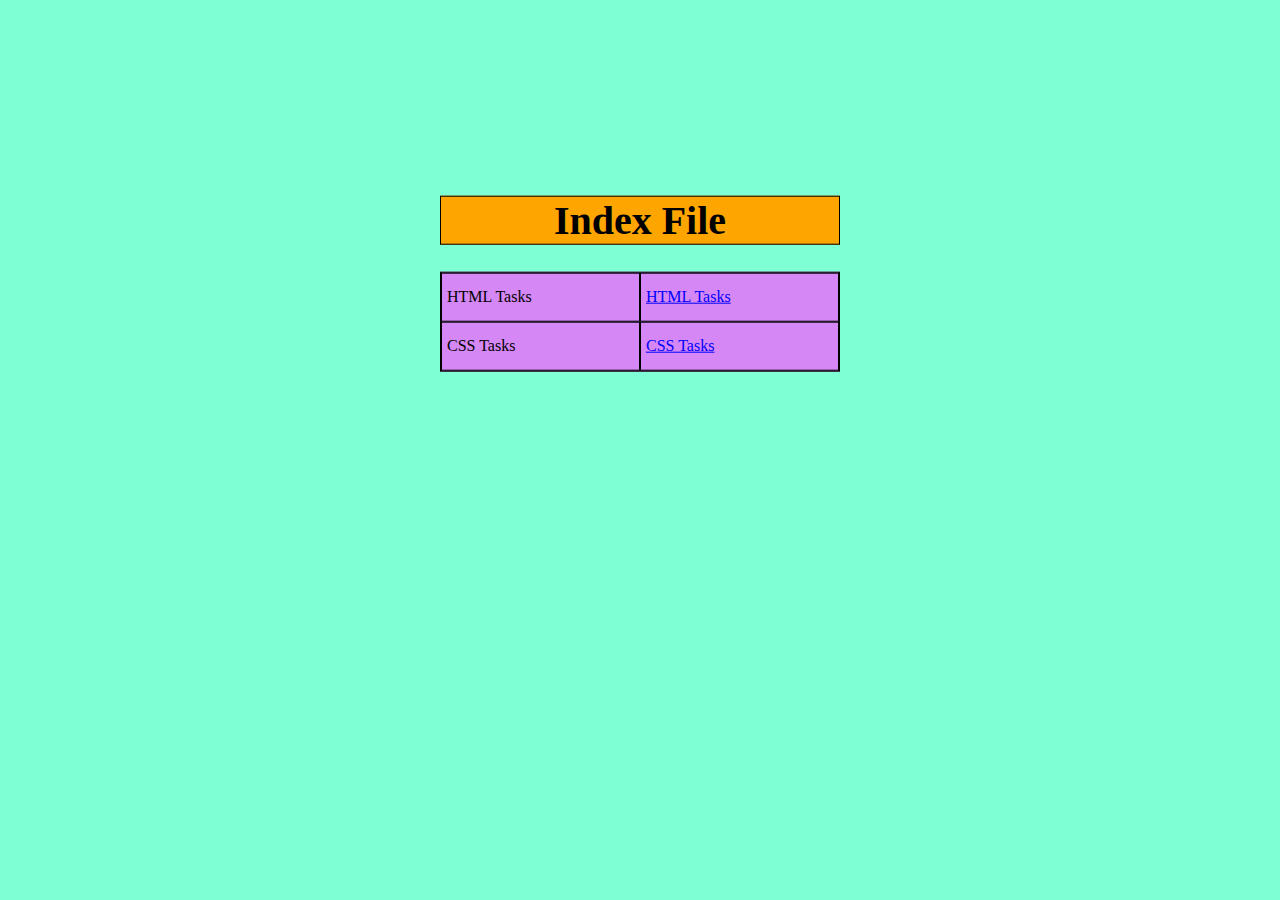
<file: VITFULLSTACK/Ethnus-Mern-main/index.html>
<!DOCTYPE html>
<html lang="en">
  <head>
    <meta charset="UTF-8" />
    <meta name="viewport" content="width=device-width, initial-scale=1.0" />
    <link type="text/css" rel="stylesheet" href="style.css" />
    <title>Index Page</title>
  </head>
  <body>
    <div class="box">
      <h1>Index File</h1>
      <table cellspacing="0">
        <tr>
          <td>HTML Tasks</td>
          <td>
            <a href="HTML Tasks" style="color: blue">HTML Tasks</a>
          </td>
        </tr>
        <tr>
          <td>CSS Tasks</td>
          <td>
            <a href="CSS Tasks" style="color: blue">CSS Tasks</a>
          </td>
        </tr>
      </table>
    </div>
  </body>
</html>
</file>
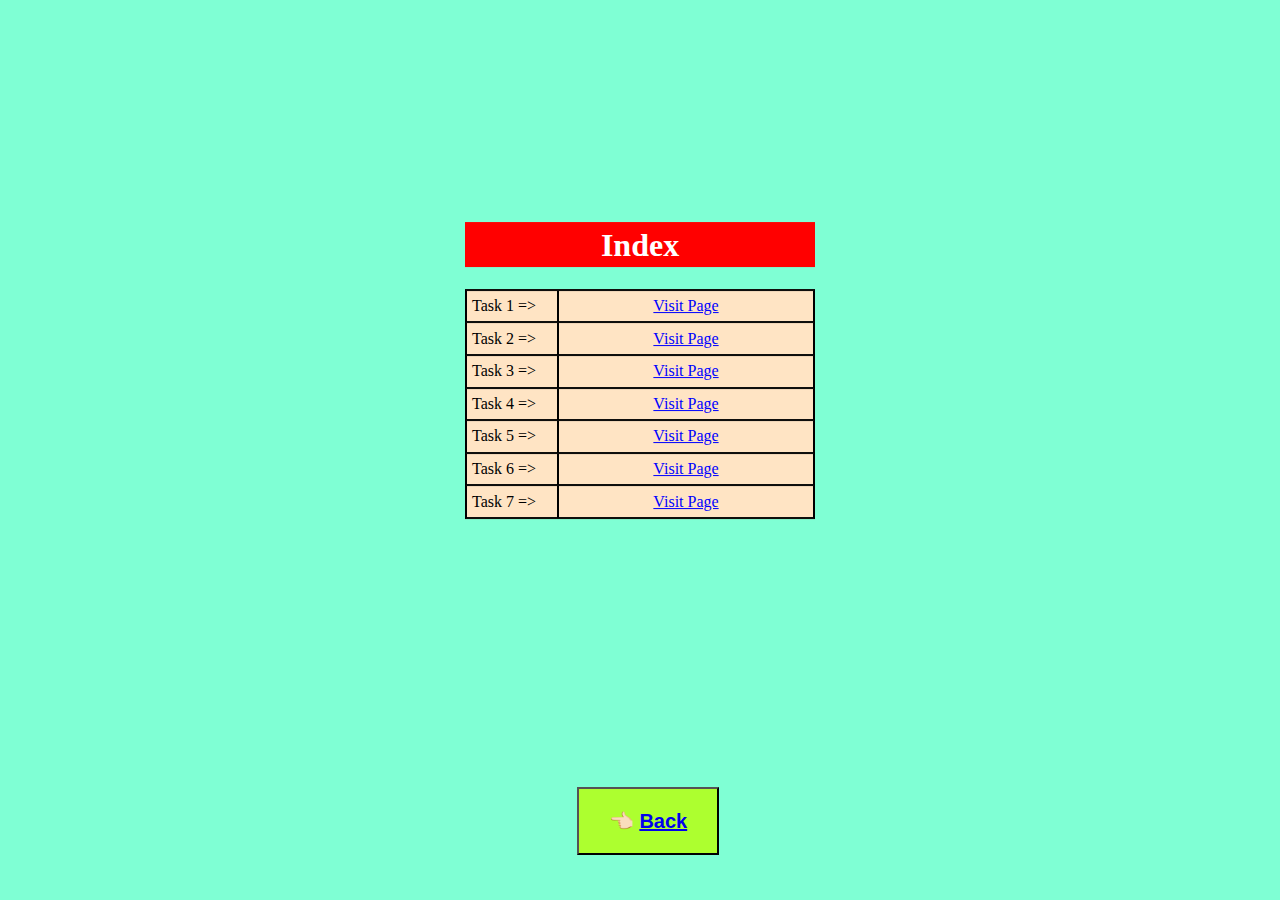
<file: VITFULLSTACK/Ethnus-Mern-main/CSS Tasks/index.html>
<!DOCTYPE html>
<html lang="en">
  <head>
    <meta charset="UTF-8" />
    <meta name="viewport" content="width=device-width, initial-scale=1.0" />
    <link rel="stylesheet" type="text/css" href="style.css" />
    <title>CSS Tasks</title>
  </head>
  <body>
    <div class="box">
      <h1>Index</h1>
      <table cellspacing="0">
        <tr>
          <td>Task 1 =></td>
          <td>
            <a href="Task 1/index.html" style="color: blue" target="_blank"
              >Visit Page</a
            >
          </td>
        </tr>
        <tr>
          <td>Task 2 =></td>
          <td>
            <a href="Task 2/index.html" style="color: blue" target="_blank"
              >Visit Page</a
            >
          </td>
        </tr>
        <tr>
          <td>Task 3 =></td>
          <td>
            <a href="Task 3/index.html" style="color: blue" target="_blank"
              >Visit Page</a
            >
          </td>
        </tr>
        <tr>
          <td>Task 4 =></td>
          <td>
            <a href="Task 4/index.html" style="color: blue" target="_blank"
              >Visit Page</a
            >
          </td>
        </tr>
        <tr>
          <td>Task 5 =></td>
          <td>
            <a href="Task 5/index.html" style="color: blue" target="_blank"
              >Visit Page</a
            >
          </td>
        </tr>
        <tr>
          <td>Task 6 =></td>
          <td>
            <a href="Task 6/index.html" style="color: blue" target="_blank"
              >Visit Page</a
            >
          </td>
        </tr>
        <tr>
          <td>Task 7 =></td>
          <td>
            <a href="Task 7/index.html" style="color: blue" target="_blank"
              >Visit Page</a
            >
          </td>
        </tr>
      </table>
    </div>
    <footer>
      <button>👈🏻 <a href="../index.html"> Back</a></button>
    </footer>
  </body>
</html>
</file>
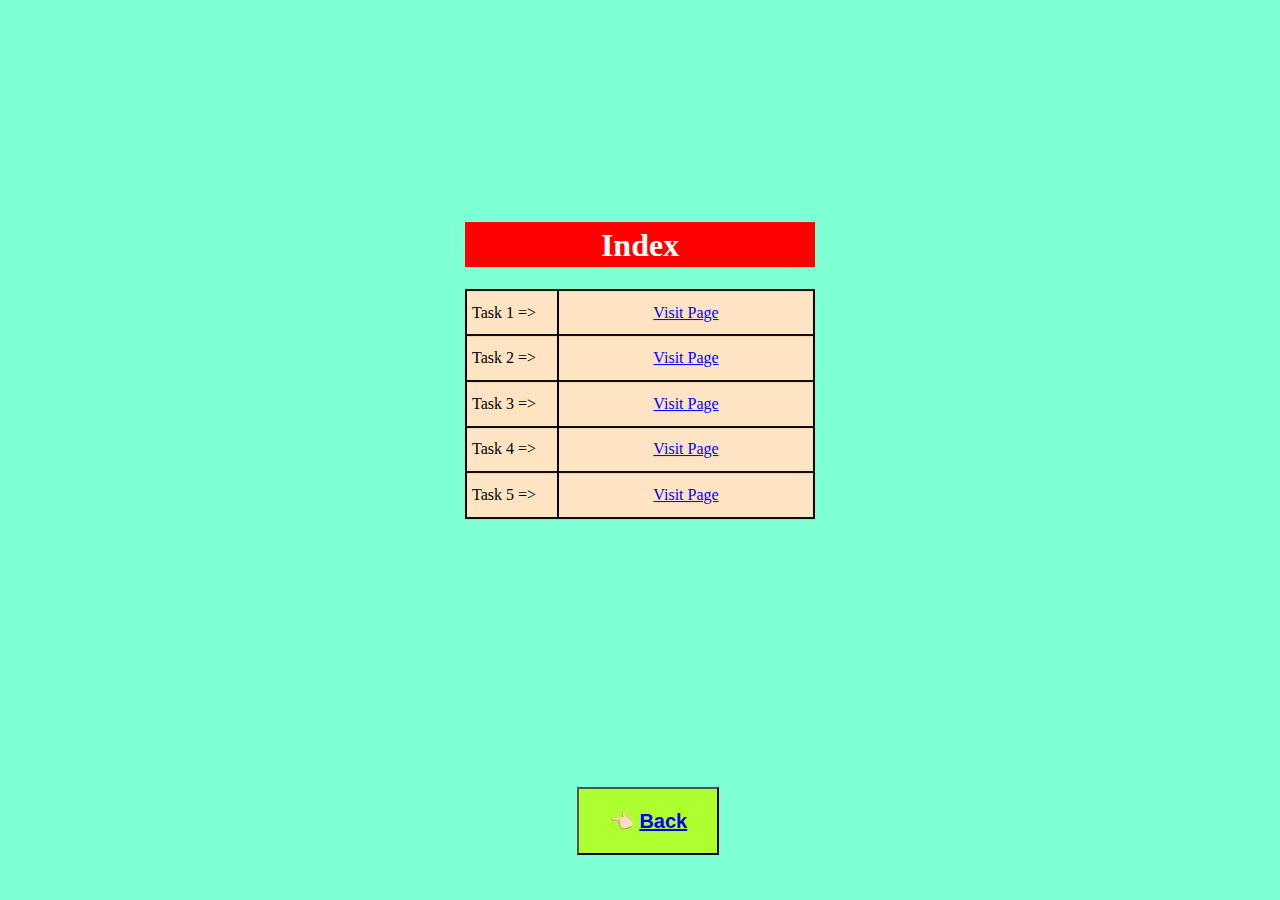
<file: VITFULLSTACK/Ethnus-Mern-main/HTML Tasks/index.html>
<!DOCTYPE html>
<html lang="en">
  <head>
    <meta charset="UTF-8" />
    <meta name="viewport" content="width=device-width, initial-scale=1.0" />
    <link rel="stylesheet" type="text/css" href="style.css" />
    <title>HTML Tasks</title>
  </head>
  <body>
    <div class="box">
      <h1>Index</h1>
      <table cellspacing="0">
        <tr>
          <td>Task 1 =></td>
          <td>
            <a href="Task 1/Task1.html" style="color: blue" target="_blank"
              >Visit Page</a
            >
          </td>
        </tr>
        <tr>
          <td>Task 2 =></td>
          <td>
            <a href="Task 2/Task2.html" style="color: blue" target="_blank"
              >Visit Page</a
            >
          </td>
        </tr>
        <tr>
          <td>Task 3 =></td>
          <td>
            <a href="Task 3/Task3.html" style="color: blue" target="_blank"
              >Visit Page</a
            >
          </td>
        </tr>
        <tr>
          <td>Task 4 =></td>
          <td>
            <a href="Task 4/Task4.html" style="color: blue" target="_blank"
              >Visit Page</a
            >
          </td>
        </tr>
        <tr>
          <td>Task 5 =></td>
          <td>
            <a href="Task 5/Task5.html" style="color: blue" target="_blank"
              >Visit Page</a
            >
          </td>
        </tr>
      </table>
    </div>
    <footer>
      <button>👈🏻 <a href="../index.html">Back</a></button>
    </footer>
  </body>
</html>
</file>
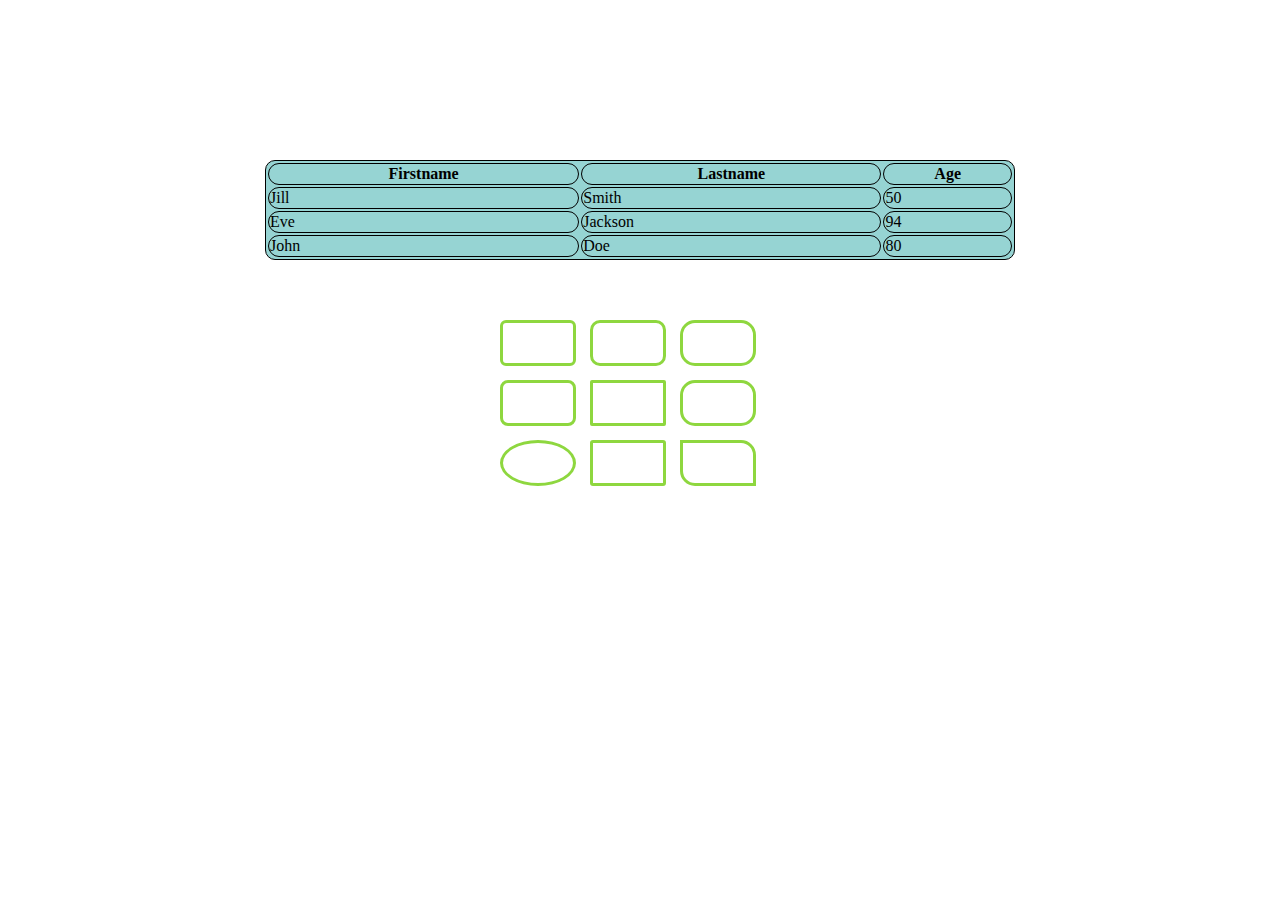
<file: VITFULLSTACK/Ethnus-Mern-main/CSS Tasks/Task 1/index.html>
<!DOCTYPE html>
<html lang="en">
  <head>
    <meta charset="UTF-8" />
    <meta name="viewport" content="width=device-width, initial-scale=1.0" />
    <link rel="stylesheet" href="style.css" />
    <title>Task 1</title>
  </head>
  <body>
    <table width="750px">
      <tr>
        <th>Firstname</th>
        <th>Lastname</th>
        <th>Age</th>
      </tr>
      <tr>
        <td>Jill</td>
        <td>Smith</td>
        <td>50</td>
      </tr>
      <tr>
        <td>Eve</td>
        <td>Jackson</td>
        <td>94</td>
      </tr>
      <tr>
        <td>John</td>
        <td>Doe</td>
        <td>80</td>
      </tr>
    </table>

    <div class="box">
      <div class="shape_1 shape"></div>
      <div class="shape_2 shape"></div>
      <div class="shape_3 shape"></div>
      <div class="shape_4 shape"></div>
      <div class="shape_5 shape"></div>
      <div class="shape_6 shape"></div>
      <div class="shape_7 shape"></div>
      <div class="shape_8 shape"></div>
      <div class="shape_9 shape"></div>
    </div>
  </body>
</html>
</file>
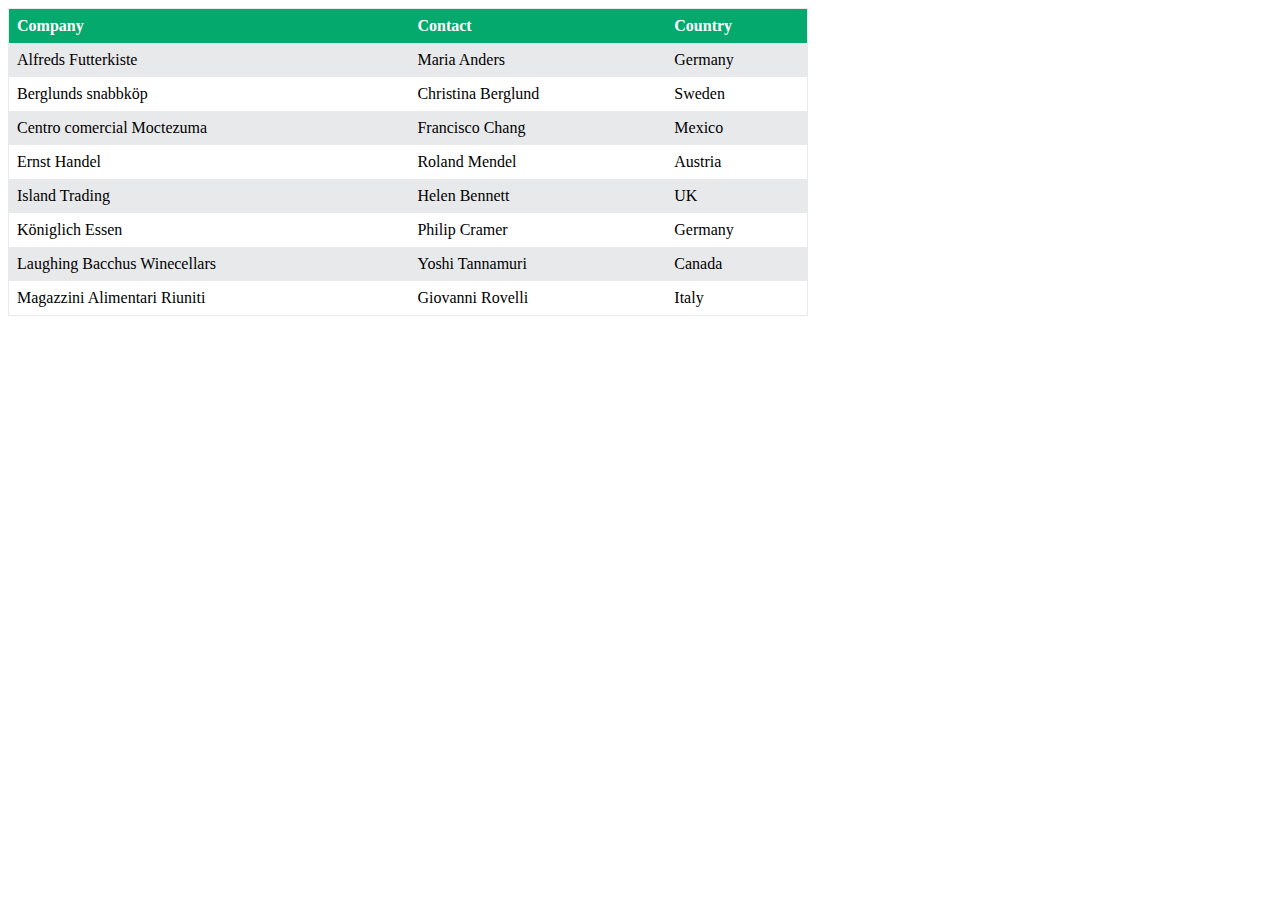
<file: VITFULLSTACK/Ethnus-Mern-main/CSS Tasks/Task 3/index.html>
<!DOCTYPE html>
<html lang="en">
  <head>
    <meta charset="UTF-8" />
    <meta name="viewport" content="width=device-width, initial-scale=1.0" />
    <link rel="stylesheet" href="style.css" />
    <title>Task 3</title>
  </head>
  <body>
    <table cellspacing="0">
      <tr class="row_1">
        <th>Company</th>
        <th>Contact</th>
        <th>Country</th>
      </tr>

      <tr>
        <td>Alfreds Futterkiste</td>
        <td>Maria Anders</td>
        <td>Germany</td>
      </tr>

      <tr>
        <td>Berglunds snabbköp</td>
        <td>Christina Berglund</td>
        <td>Sweden</td>
      </tr>

      <tr>
        <td>Centro comercial Moctezuma</td>
        <td>Francisco Chang</td>
        <td>Mexico</td>
      </tr>

      <tr>
        <td>Ernst Handel</td>
        <td>Roland Mendel</td>
        <td>Austria</td>
      </tr>

      <tr>
        <td>Island Trading</td>
        <td>Helen Bennett</td>
        <td>UK</td>
      </tr>

      <tr>
        <td>Königlich Essen</td>
        <td>Philip Cramer</td>
        <td>Germany</td>
      </tr>

      <tr>
        <td>Laughing Bacchus Winecellars</td>
        <td>Yoshi Tannamuri</td>
        <td>Canada</td>
      </tr>

      <tr>
        <td>Magazzini Alimentari Riuniti</td>
        <td>Giovanni Rovelli</td>
        <td>Italy</td>
      </tr>
    </table>
  </body>
</html>
</file>
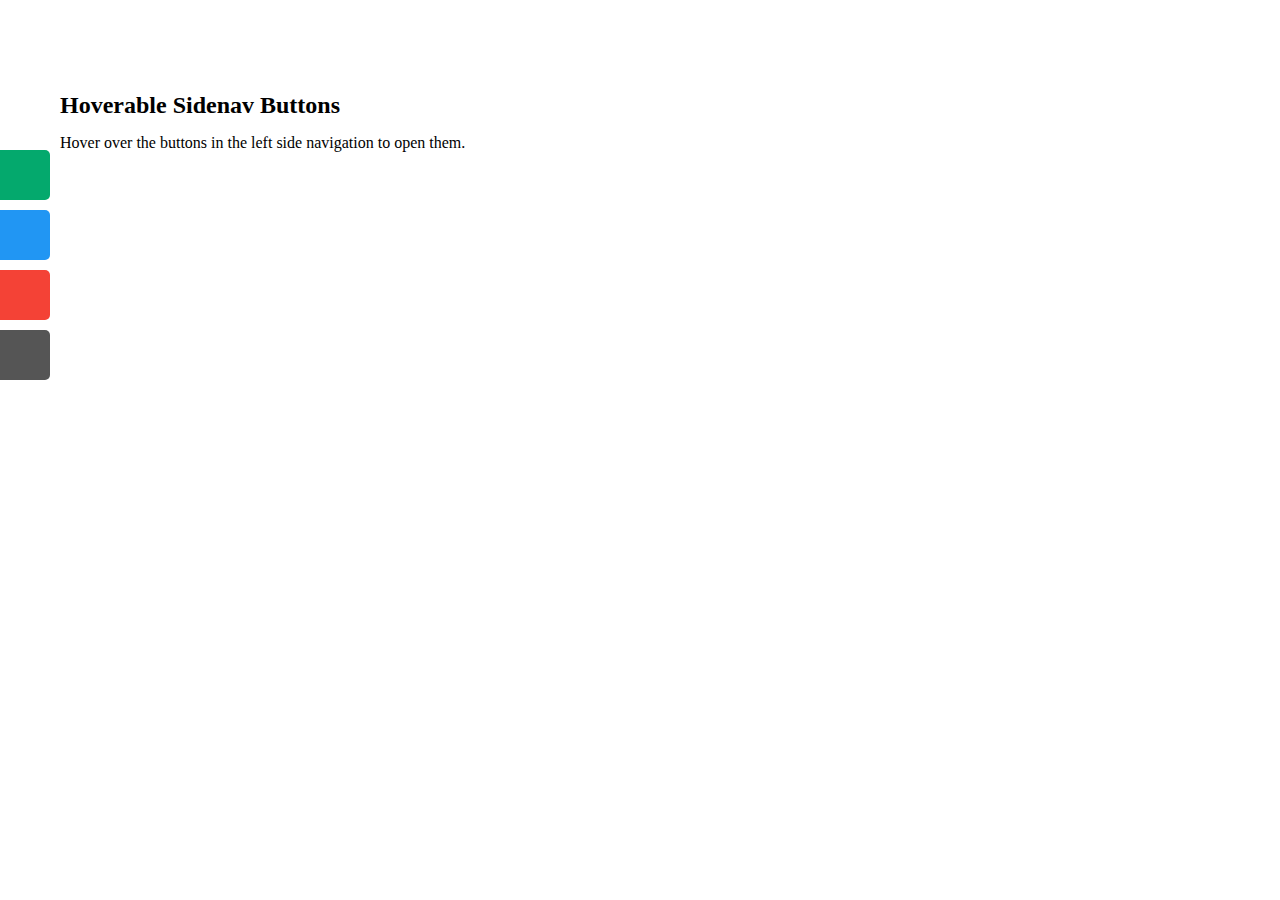
<file: VITFULLSTACK/Ethnus-Mern-main/CSS Tasks/Task 4/index.html>
<!DOCTYPE html>
<html lang="en">
  <head>
    <meta charset="UTF-8" />
    <meta name="viewport" content="width=device-width, initial-scale=1.0" />
    <link rel="stylesheet" href="style.css" />
    <title>Task 4</title>
  </head>
  <body>
    <div class="box">
      <a class="main-box first" href="#"></a>

      <a class="main-box second" href="https://www.java.com/en/"></a>

      <a
        class="main-box third"
        href="https://developer.mozilla.org/en-US/docs/Web/HTML"
      ></a>

      <a class="main-box fourth" href="https://en.wikipedia.org/wiki/CSS"></a>
    </div>

    <div class="para-box">
      <h2>Hoverable Sidenav Buttons</h2>
      <p>Hover over the buttons in the left side navigation to open them.</p>
    </div>
  </body>
</html>
</file>
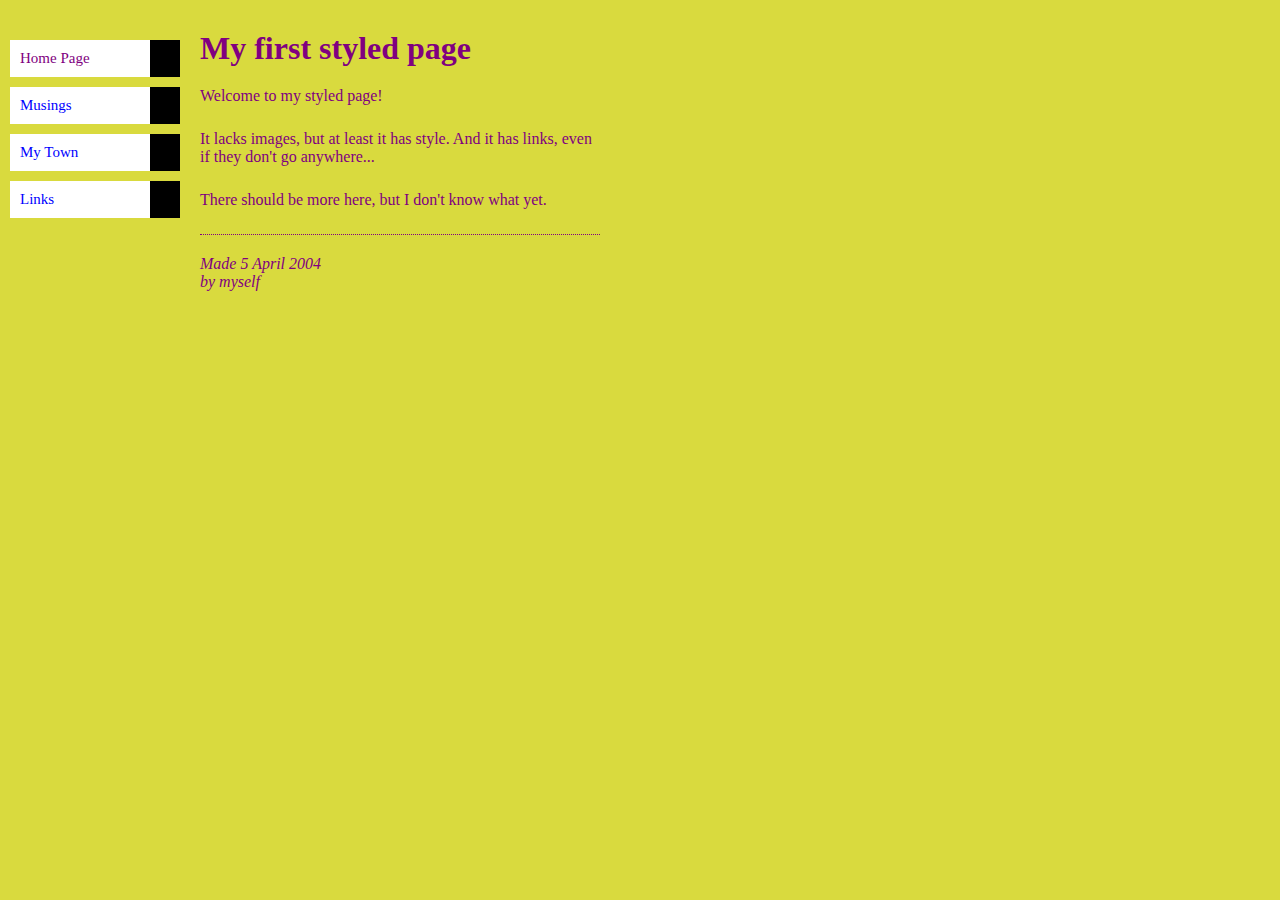
<file: VITFULLSTACK/Ethnus-Mern-main/CSS Tasks/Task 5/index.html>
<!DOCTYPE html>
<html lang="en">
  <head>
    <meta charset="UTF-8" />
    <meta name="viewport" content="width=device-width, initial-scale=1.0" />
    <link href="style.css" rel="stylesheet" type="text/css" />
    <title>Task 5</title>
  </head>
  <body>
    <div class="contentPara">
      <h1>My first styled page</h1>
      <p>Welcome to my styled page!</p>
      <p>
        It lacks images, but at least it has style. And it has links, even if
        they don't go anywhere...
      </p>
      <p>There should be more here, but I don't know what yet.</p>
      <address class="lastAddress">Made 5 April 2004<br />by myself</address>
    </div>
    <div class="navDiv">
      <nav>
        <ul>
          <li>Home Page</li>
          <li>Musings</li>
          <li>My Town</li>
          <li>Links</li>
        </ul>
      </nav>
    </div>
  </body>
</html>
</file>
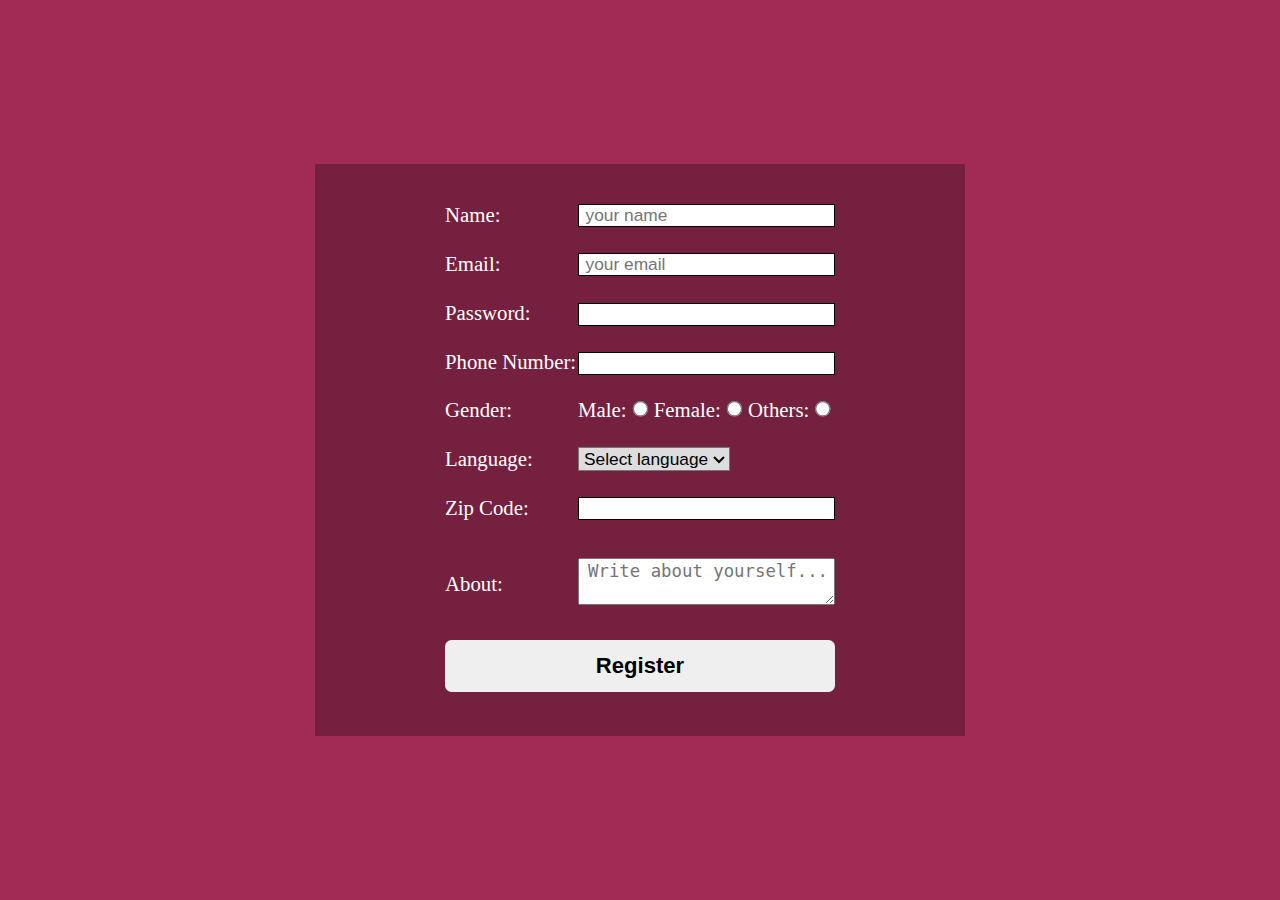
<file: VITFULLSTACK/Ethnus-Mern-main/CSS Tasks/Task 7/index.html>
<!DOCTYPE html>
<html lang="en">
  <head>
    <meta charset="UTF-8" />
    <meta name="viewport" content="widtd=device-widtd, initial-scale=1.0" />
    <link href="style.css" rel="stylesheet" type="text/css" />
    <title>Document</title>
  </head>
  <body>
    <!-- <div class="main-div-box"> -->
    <div class="div-box">
      <form>
        <table cellspacing="0" cellpadding="0">
          <tr>
            <td><lable for="name">Name:</lable></td>
            <td><input type="text" name="name" placeholder="your name" /></td>
          </tr>

          <tr>
            <td><lable for="email">Email:</lable></td>
            <td>
              <input type="email" name="email" placeholder="your email" />
            </td>
          </tr>

          <tr>
            <td><lable for="password">Password:</lable></td>
            <td><input type="password" name="password" /></td>
          </tr>

          <tr>
            <td><lable for="number">Phone Number:</lable></td>
            <td><input type="number" name="number" /></td>
          </tr>

          <tr>
            <td><label for="gender">Gender:</label></td>
            <td class="gender">
              <label for="gender">Male:</label>
              <input type="radio" class="gender" name="gender" />
              <label for="gender">Female:</label>
              <input type="radio" class="gender" name="gender" />
              <label for="otders">Others:</label>
              <input type="radio" class="gender" name="gender" />
            </td>
          </tr>

          <tr>
            <td><label for="language">Language:</label></td>
            <td>
              <select class="select_lang" name="language">
                <option value="" disabled selected>Select language</option>
                <option class="select_language">Telugu</option>
                <option class="select_language">Hindi</option>
                <option class="select_language">English</option>
                <option class="select_language">Tamil</option>
              </select>
            </td>
          </tr>
          <tr>
            <td><lable for="zip_code">Zip Code:</lable></td>
            <td><input type="number" name="zip_code" /></td>
          </tr>
          <tr>
            <td><lable for="about_section">About:</lable></td>
            <td>
              <textarea
                name="address"
                rows="2"
                placeholder="Write about yourself..."
                style="box-sizing: border-box; padding: 1; width: 100%"
              ></textarea>
            </td>
          </tr>
          <tr>
            <td colspan="2">
              <button class="register_button">Register</button>
            </td>
          </tr>
        </table>
      </form>
    </div>
    <!-- </div> -->
  </body>
</html>
</file>
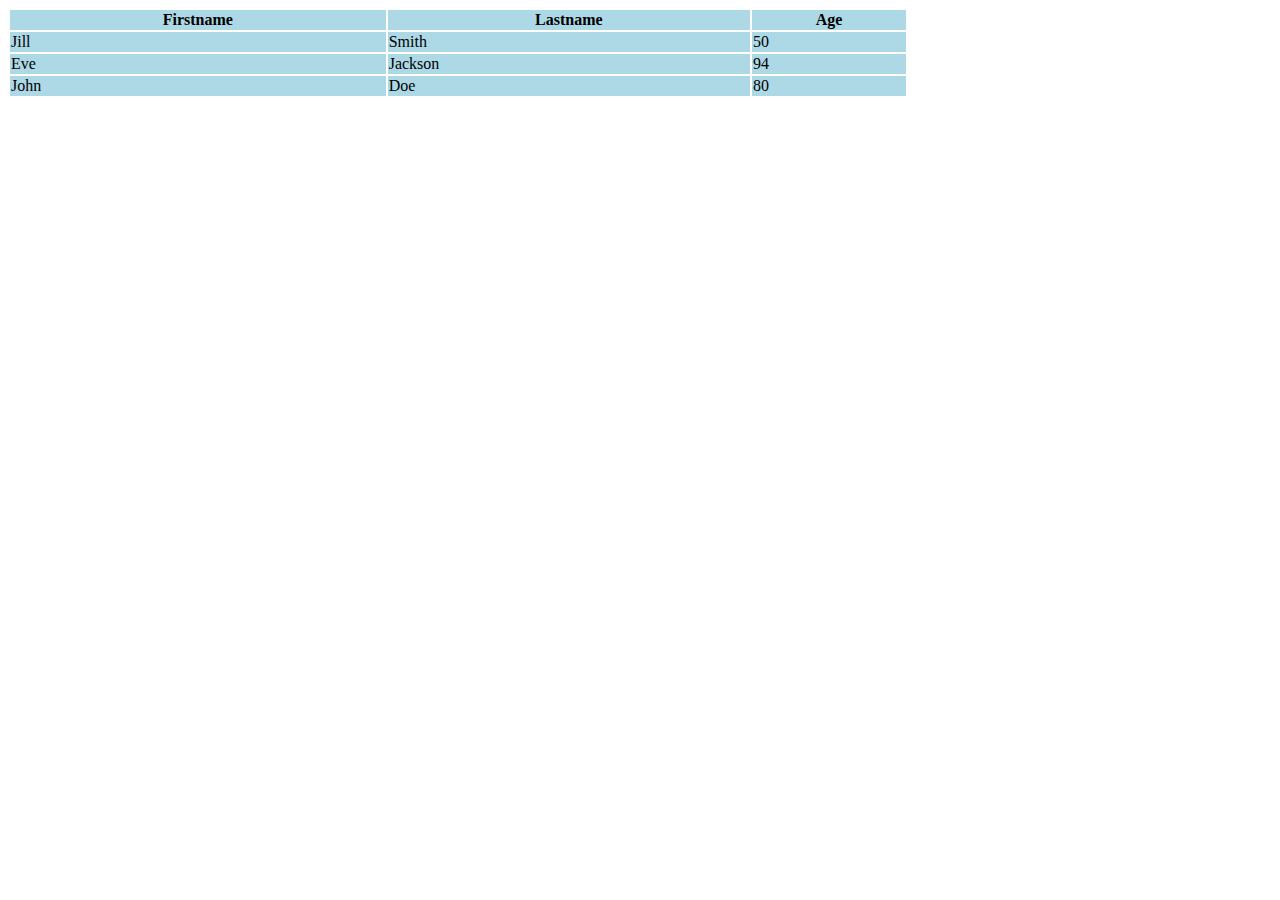
<file: VITFULLSTACK/Ethnus-Mern-main/HTML Tasks/Task 1/Task1.html>
<!DOCTYPE html>
<html lang="en">
  <head>
    <meta charset="UTF-8" />
    <meta name="viewport" content="width=device-width, initial-scale=1.0" />
    <title>Task 1</title>
  </head>
  <body>
    <table
      border="1px"
      bordercolor="white"
      width="900px"
      bgcolor="lightblue"
      cellspacing="0"
    >
      <tr>
        <th>Firstname</th>
        <th>Lastname</th>
        <th>Age</th>
      </tr>
      <tr>
        <td>Jill</td>
        <td>Smith</td>
        <td>50</td>
      </tr>
      <tr>
        <td>Eve</td>
        <td>Jackson</td>
        <td>94</td>
      </tr>
      <tr>
        <td>John</td>
        <td>Doe</td>
        <td>80</td>
      </tr>
    </table>
  </body>
</html>
</file>
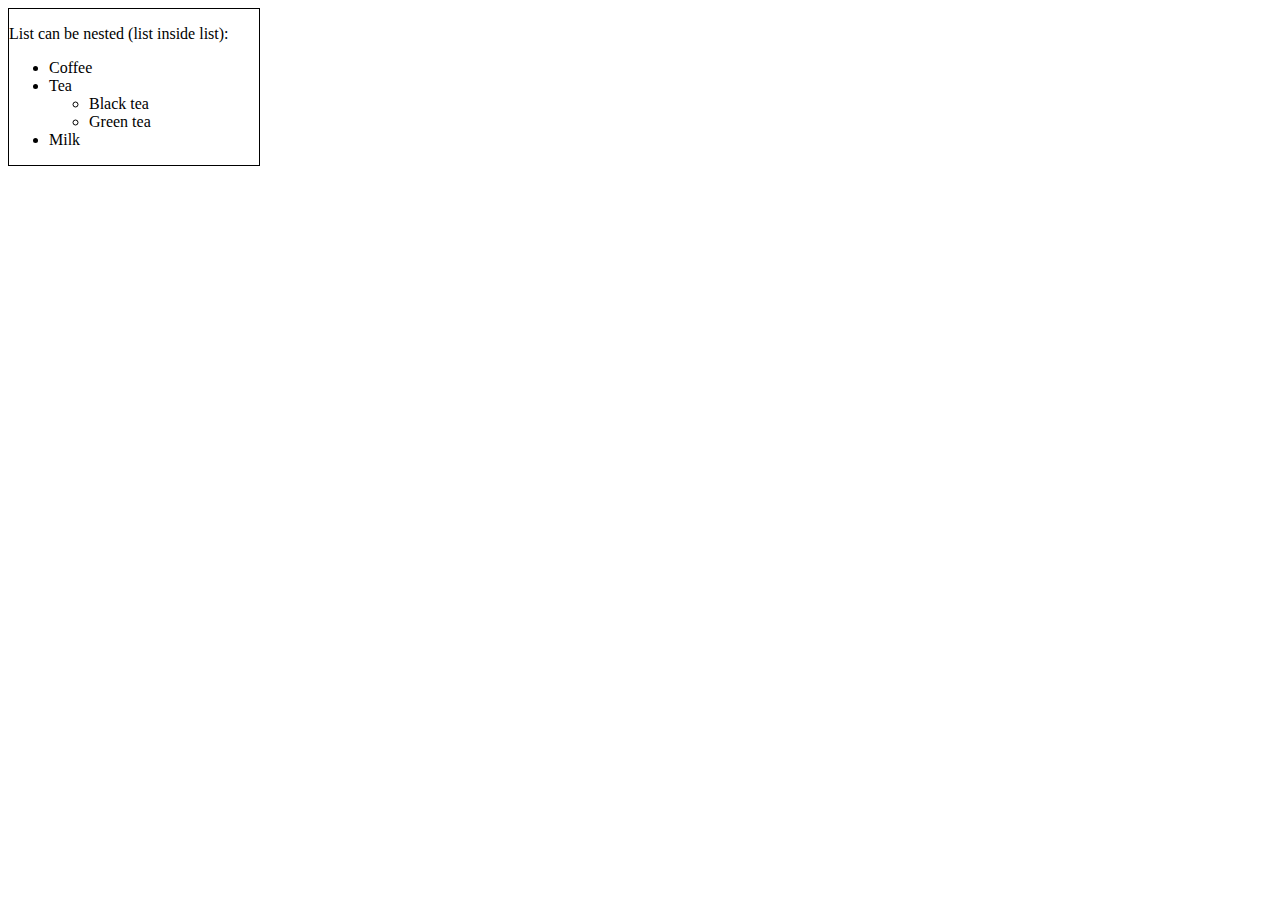
<file: VITFULLSTACK/Ethnus-Mern-main/HTML Tasks/Task 2/Task2.html>
<!DOCTYPE html>
<html lang="en">
  <head>
    <meta charset="UTF-8" />
    <meta name="viewport" content="width=device-width, initial-scale=1.0" />
    <title>Task 2</title>
  </head>
  <body>
    <div style="border: 1px solid black; width: 250px">
      <p>List can be nested (list inside list):</p>
      <ul type="disc">
        <li>Coffee</li>
        <li>
          Tea
          <ul type="circle">
            <li>Black tea</li>
            <li>Green tea</li>
          </ul>
        </li>
        <li>Milk</li>
      </ul>
    </div>
  </body>
</html>
</file>
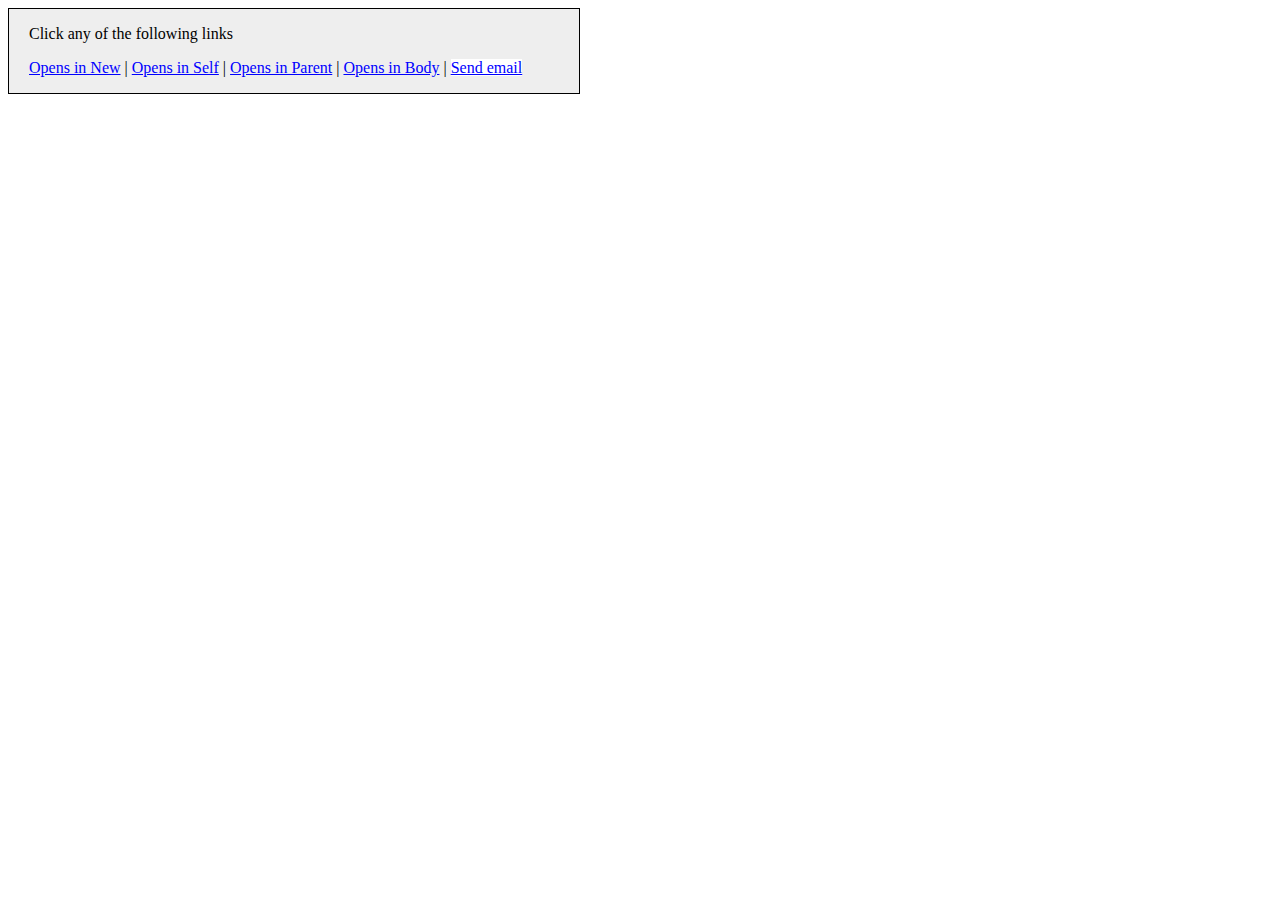
<file: VITFULLSTACK/Ethnus-Mern-main/HTML Tasks/Task 3/Task3.html>
<!DOCTYPE html>
<html lang="en">
  <head>
    <meta charset="UTF-8" />
    <meta name="viewport" content="width=device-width, initial-scale=1.0" />
    <title>Task 3</title>
  </head>
  <body>
    <div
      class="box"
      style="
        border: 1px solid black;
        width: 550px;
        background-color: #eeeeee;
        padding-left: 20px;
      "
    >
      <p>Click any of the following links</p>
      <ul style="padding-left: 0">
        <li style="display: inline">
          <a href="https://ethnus.com/" target="_blank" style="color: blue"
            >Opens in New</a
          >
        </li>
        <p style="display: inline">|</p>
        <li style="display: inline">
          <a href="https://ethnus.com/" target="_self " style="color: blue"
            >Opens in Self</a
          >
        </li>
        <p style="display: inline">|</p>
        <li style="display: inline">
          <a href="https://ethnus.com/" target="_parent" style="color: blue"
            >Opens in Parent</a
          >
        </li>
        <p style="display: inline">|</p>
        <li style="display: inline">
          <a href="https://ethnus.com/" target="_top" style="color: blue"
            >Opens in Body</a
          >
        </li>
        <p style="display: inline">|</p>
        <li style="display: inline">
          <a
            href="mailto:vit.internship@ethnus.com"
            target="_blank"
            style="color: blue; background-color: white"
            >Send email</a
          >
        </li>
      </ul>
    </div>
  </body>
</html>
</file>
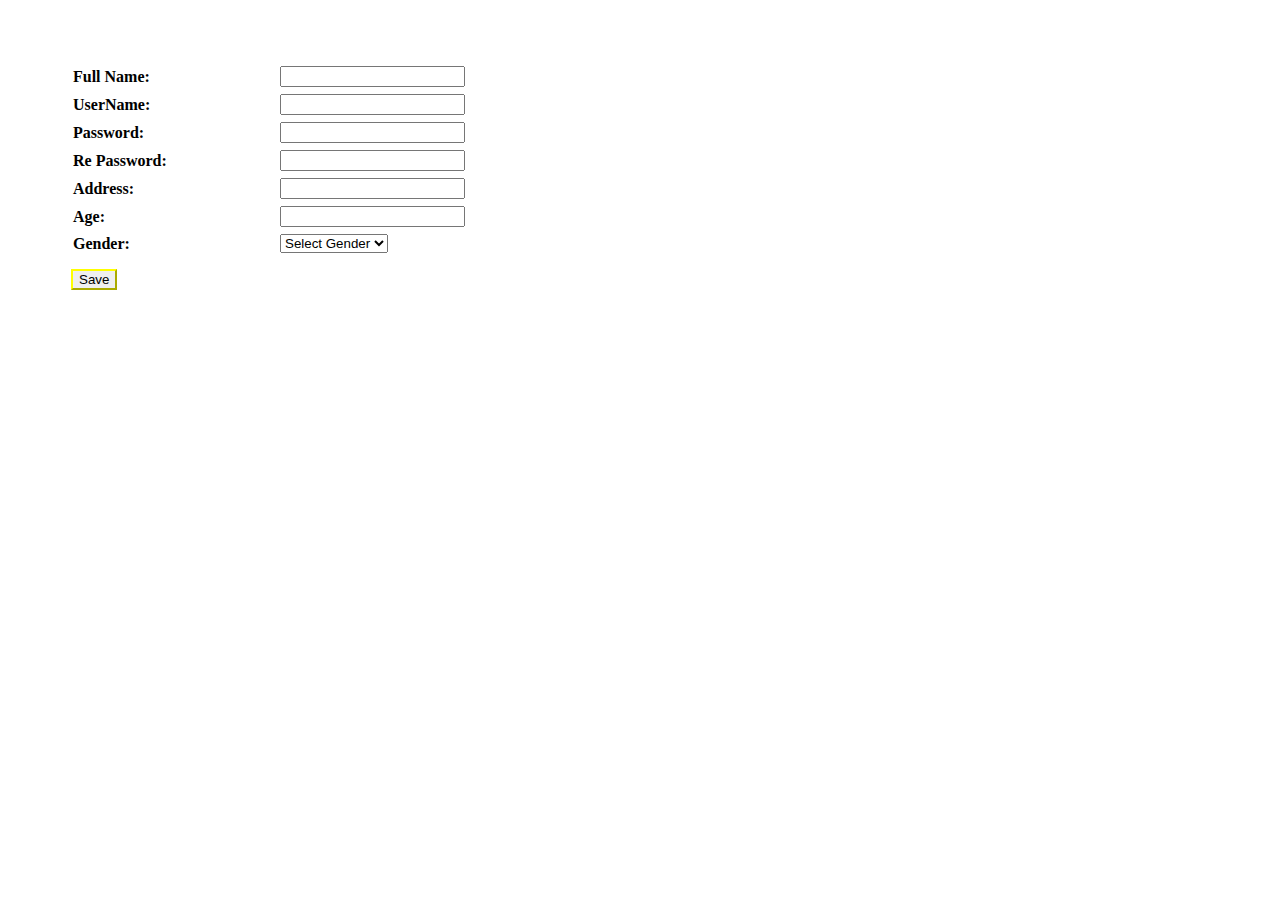
<file: VITFULLSTACK/Ethnus-Mern-main/HTML Tasks/Task 4/Task4.html>
<!DOCTYPE html>
<html lang="en">
  <head>
    <meta charset="UTF-8" />
    <meta name="viewport" content="width=device-width, initial-scale=1.0" />
    <title>Task 4</title>
  </head>
  <body>
    <form>
      <table style="margin-top: 60px" cellspacing="5px">
        <tr>
          <th width="200px" style="text-align: left; padding-left: 60px">
            <label for="fullName">Full Name:</label>
          </th>
          <td>
            <input type="text" id="fullName" name="fullName" />
          </td>
        </tr>

        <tr>
          <th style="text-align: left; padding-left: 60px">
            <lable for="UserName: ">UserName:</lable>
          </th>
          <td><input type="text" name="UserName:" /></td>
        </tr>

        <tr>
          <th style="text-align: left; padding-left: 60px">
            <lable for="Password: ">Password:</lable>
          </th>
          <td>
            <input type="Password" name="Password:" />
          </td>
        </tr>

        <tr>
          <th style="text-align: left; padding-left: 60px">
            <lable for="rePassword: ">Re Password:</lable>
          </th>
          <td>
            <input type="password" name="rePassword:" />
          </td>
        </tr>

        <tr>
          <th style="text-align: left; padding-left: 60px">
            <lable for="Address: ">Address:</lable>
          </th>
          <td>
            <input type="text" name="Address:" />
          </td>
        </tr>

        <tr>
          <th style="text-align: left; padding-left: 60px">
            <lable for="Age: ">Age:</lable>
          </th>
          <td><input type="number" name="Age:" /></td>
        </tr>

        <tr>
          <th style="text-align: left; padding-left: 60px">
            <lable for="Gender: ">Gender:</lable>
          </th>
          <td>
            <select class="Gender">
              <option value="" disabled selected>Select Gender</option>
              <option>Male</option>
              <option>Female</option>
            </select>
          </td>
        </tr>
      </table>
      <button style="border-color: yellow; margin-top: 10px; margin-left: 63px">
        Save
      </button>
    </form>
  </body>
</html>
</file>
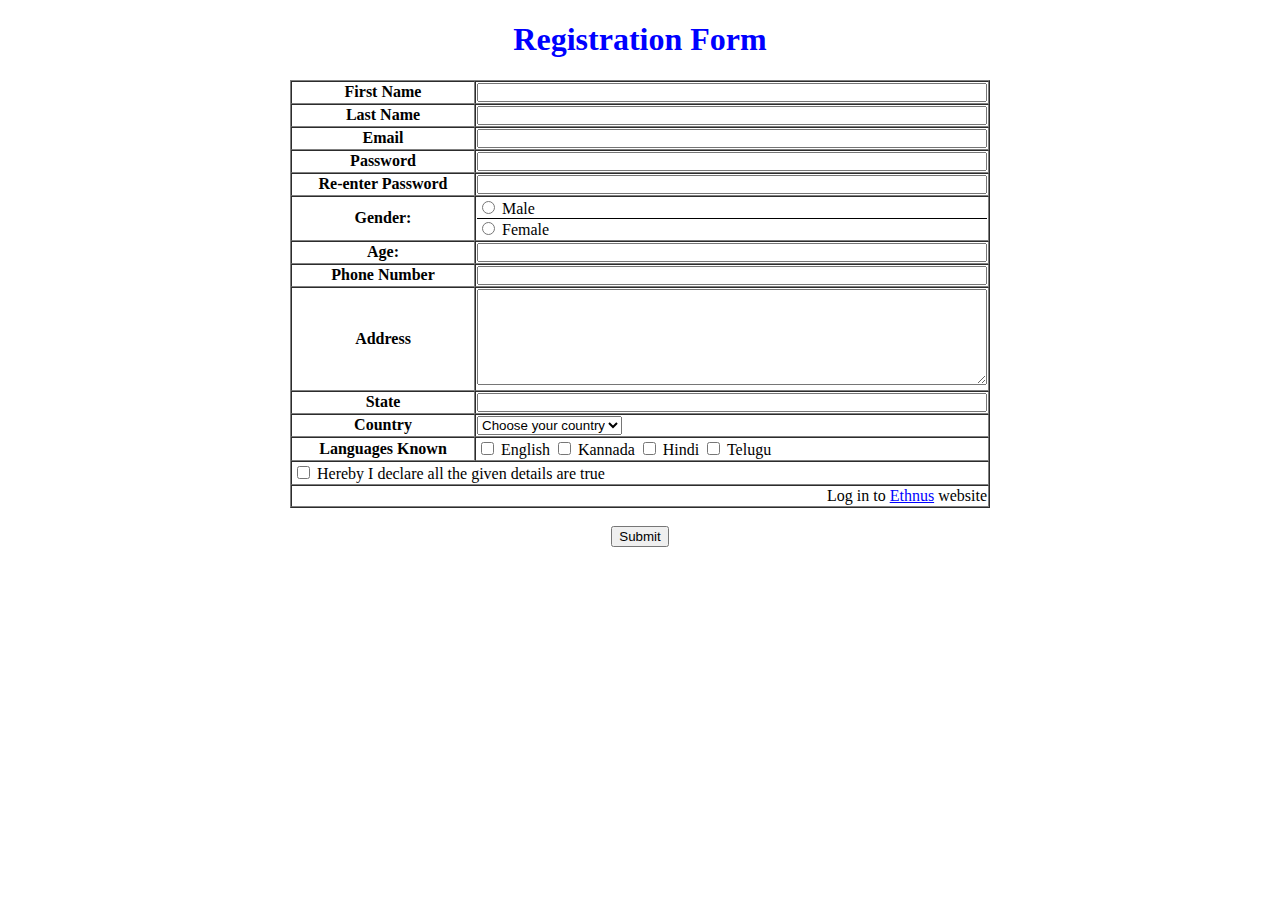
<file: VITFULLSTACK/Ethnus-Mern-main/HTML Tasks/Task 5/Task5.html>
<!DOCTYPE html>
<html>
  <head>
    <title>Task 5</title>
  </head>
  <body>
    <h1
      style="
        color: blue;
        display: flex;
        flex-direction: column;
        align-items: center;
      "
    >
      Registration Form
    </h1>

    <form style="display: flex; flex-direction: column; align-items: center">
      <table border="1px solid black" cellspacing="0" width="700px">
        <tr>
          <th width="180px">
            <!-- for one element its enough to keep width no need for all -->
            <label for="firstName">First Name</label>
          </th>
          <td>
            <input
              type="text"
              name="firstName"
              style="box-sizing: border-box; padding: 0; width: 100%"
            />
          </td>
        </tr>

        <tr>
          <th><label for="lastName">Last Name</label></th>
          <td>
            <input
              type="text"
              name="lastName"
              style="box-sizing: border-box; padding: 0; width: 100%"
            />
          </td>
        </tr>

        <tr>
          <th><label for="email">Email</label></th>
          <td>
            <input
              type="email"
              name="email"
              style="box-sizing: border-box; padding: 0; width: 100%"
            />
          </td>
        </tr>

        <tr>
          <th><label for="password">Password</label></th>
          <td>
            <input
              type="password"
              name="password"
              style="box-sizing: border-box; padding: 0; width: 100%"
            />
          </td>
        </tr>

        <tr>
          <th><label for="reEnterPassword">Re-enter Password</label></th>
          <td>
            <input
              type="password"
              name="reEnterPassword"
              style="box-sizing: border-box; padding: 0; width: 100%"
            />
          </td>
        </tr>

        <tr>
          <th><label>Gender:</label></th>
          <td>
            <table cellspacing="0" cellpadding="0" width="100%">
              <tr>
                <td
                  style="border-bottom: 1px solid black; padding: 0; margin: 0"
                >
                  <input type="Radio" name="Gender" value="Male" />
                  <label for="Gender">Male</label>
                </td>
              </tr>
              <tr>
                <td>
                  <input type="Radio" name="Gender" value="Female" />
                  <label for="Gender">Female</label>
                </td>
              </tr>
            </table>
          </td>
        </tr>

        <tr>
          <th><label for="age">Age:</label></th>
          <td>
            <input
              type="number"
              name="age"
              style="box-sizing: border-box; padding: 0; width: 100%"
            />
          </td>
        </tr>

        <tr>
          <th><label for="phoneNumber">Phone Number</label></th>
          <td>
            <input
              type="number"
              name="phoneNumber"
              style="box-sizing: border-box; padding: 0; width: 100%"
            /><br />
          </td>
        </tr>

        <tr>
          <th><label for="address">Address</label></th>
          <td>
            <textarea
              name="address"
              rows="6"
              style="box-sizing: border-box; padding: 1; width: 100%"
            ></textarea>
          </td>
        </tr>

        <tr>
          <th><label for="state">State</label></th>
          <td>
            <input
              type="text"
              name="state"
              style="box-sizing: border-box; padding: 0; width: 100%"
            />
          </td>
        </tr>

        <tr>
          <th><label for="Country">Country</label></th>
          <td>
            <select name="country" class="Country">
              <option value="" disabled selected>Choose your country</option>
              <option>India</option>
              <option>United States</option>
              <option>United Kingdom</option>
              <option>Canada</option>
            </select>
          </td>
        </tr>

        <tr>
          <th><label for="Lang">Languages Known</label></th>
          <td>
            <input type="checkbox" name="language" value="English" />

            <lable for="language"> English</lable>
            <input type="checkbox" name="language" value="Kannada" />

            <lable for="language"> Kannada</lable>
            <input type="checkbox" name="language" value="Hindi" />

            <lable for="language"> Hindi</lable>
            <input type="checkbox" name="language" value="Telugu" />
            <lable for="language"> Telugu</lable>
          </td>
        </tr>

        <tr>
          <td colspan="2">
            <input type="checkbox" />
            <lable>Hereby I declare all the given details are true </lable>
          </td>
        </tr>

        <tr>
          <td colspan="2" style="text-align: right">
            Log in to
            <a href="https://ethnus.com" style="color: blue">Ethnus</a> website
          </td>
        </tr>
      </table>
      <br />
      <button style="align-items: center">Submit</button>
    </form>
  </body>
</html>
</file>
<file: VITFULLSTACK/Ethnus-Mern-main/style.css>
.box {
  position: absolute;
  top: 30%;
  left: 50%;
  transform: translate(-50%, -50%);
}

table {
  border: 1px solid black;
  background-color: rgb(212, 135, 245);
  width: 400px;
  height: 100px;
}

th,
td {
  border: 1px solid black;
  padding: 5px;
}

h1 {
  border: 1px solid black;
  text-align: center;
  font-size: 40px;
  background-color: orange;
}

body {
  background-color: aquamarine;
}
</file>
<file: VITFULLSTACK/Ethnus-Mern-main/CSS Tasks/style.css>
table {
  border: 1px solid black;
  width: 350px;
  height: 230px;
  background-color: bisque;
}

td,
th {
  border: 1px solid black;
  padding: 5px;
}

.box {
  position: absolute;
  top: 40%;
  left: 50%;
  transform: translate(-50%, -50%);
}

h1 {
  padding-top: 5px;
  text-align: center;
  background-color: red;
  color: white;
  width: 350px;
  height: 40px;
}

td:nth-child(odd) {
  width: 80px;
}

td:nth-child(even) {
  text-align: center;
}

body {
  background-color: aquamarine;
}

footer {
  position: fixed;
  width: 100%;
  text-align: center;
  bottom: 5%;
}

button {
  padding: 20px 30px;
  background-color: greenyellow;
  font-weight: bold;
  font-size: 20px;
}
</file>
<file: VITFULLSTACK/Ethnus-Mern-main/HTML Tasks/style.css>
table {
  border: 1px solid black;
  width: 350px;
  height: 230px;
  background-color: bisque;
}

td,
th {
  border: 1px solid black;
  padding: 5px;
}

.box {
  position: absolute;
  top: 40%;
  left: 50%;
  transform: translate(-50%, -50%);
}

h1 {
  padding-top: 5px;
  text-align: center;
  background-color: red;
  color: white;
  width: 350px;
  height: 40px;
}

td:nth-child(odd) {
  width: 80px;
}

td:nth-child(even) {
  text-align: center;
}

body {
  background-color: aquamarine;
}

footer {
  position: fixed;
  width: 100%;
  text-align: center;
  bottom: 5%;
}

button {
  padding: 20px 30px;
  background-color: greenyellow;
  font-weight: bold;
  font-size: 20px;
}
</file>
<file: VITFULLSTACK/Ethnus-Mern-main/CSS Tasks/Task 1/style.css>
td,
th {
  border-radius: 50px;
  /* border-top-left-radius: 50px;
  border-bottom-left-radius: 50px;
  border-top-right-radius: 50px;
  border-bottom-right-radius: 50px; */
}

table {
  background-color: #96d4d3;
  border-radius: 10px;
  margin: auto;
  margin-top: 160px;
}

td,
th,
table {
  border: 1px solid black;
}

.box {
  margin: auto;
  margin-top: 50px;

  /* border: 1px solid black; */
  width: 300px;
  height: 200px;
}

.shape {
  border: 3px solid rgb(142, 215, 63);
  width: 70px;
  height: 40px;
  display: inline-block;
  margin-left: 10px;
  margin-top: 10px;
}

.shape_1 {
  border-radius: 6px;
}

.shape_2 {
  border-radius: 10px;
}

.shape_3 {
  border-radius: 15px;
}

.shape_4 {
  border-radius: 8px;
}

.shape_5 {
  border-radius: 2px;
}

.shape_6 {
  border-radius: 15px;
}

.shape_7 {
  border-radius: 50%;
}

.shape_8 {
  border-radius: 3px;
}

.shape_9 {
  border-radius: 0px 15px 0px 15px;
}
</file>
<file: VITFULLSTACK/Ethnus-Mern-main/CSS Tasks/Task 3/style.css>
.row_1 {
  background-color: #04a96d;
  color: white;
}

table {
  width: 800px;
}

table,
th,
td {
  text-align: left;
  border: 0.5px solid #e8e9eb;
}

tr:nth-child(even) {
  background-color: #e8e9eb;
}

td,
th {
  padding: 8px;
  border: none;
}
</file>
<file: VITFULLSTACK/Ethnus-Mern-main/CSS Tasks/Task 4/style.css>
* {
  padding: 0;
  margin: 0;
}

.box {
  height: 60vh;
  position: fixed;
  display: flex;
  flex-direction: column;
  justify-content: center;
}

.main-box {
  display: flex;
  width: 50px;
  height: 50px;
  margin-bottom: 10px;
  border-top-right-radius: 5px;
  border-bottom-right-radius: 5px;
  align-items: center;
  text-decoration: none;
  color: white;
}

.main-box a {
  display: block;
  transition: 1s;
  transition-property: transform;
}

.first {
  background-color: #04a96d;
}

.second {
  background-color: #2196f3;
}

.third {
  background-color: #f44236;
}

.fourth {
  background-color: #555555;
}

.main-box:hover {
  width: 60px;
}

.para-box {
  display: inline-block;
  margin-top: 92px;
  margin-left: 60px;
}

h2 {
  padding-bottom: 15px;
}
</file>
<file: VITFULLSTACK/Ethnus-Mern-main/CSS Tasks/Task 5/style.css>
* {
  padding: 0;
  margin: 0;
}

body {
  background-color: #d9da3e;
}

li {
  background-color: white;
  width: 120px;
  padding: 10px;
  margin: 10px;
  border-right: 30px solid black;
  color: blue;
  font-size: 15px;
  list-style-type: none;
}

li:first-child {
  color: purple;
}

.contentPara {
  width: 400px;
  height: 200px;
  margin: auto;
  color: purple;
  margin-top: 30px;
  margin-left: 200px;
}

.lastAddress {
  border-top: 1px dotted purple;
  padding-top: 20px;
  width: 100%;
}

nav {
  display: inline;
  width: 100px;
}

h1 {
  margin-bottom: 20px;
}
.navDiv {
  margin-top: -200px;
}

p {
  padding-bottom: 25px;
}
</file>
<file: VITFULLSTACK/Ethnus-Mern-main/CSS Tasks/Task 7/style.css>
input:not(.gender) {
  padding: 0;
  margin: 0px;
  width: 100%;
  border-radius: 0;
  border: 0.5px solid black;
  box-sizing: border-box;
}

table {
  margin: 20px;

  width: 300px;
  height: 400px;
}

td,
th {
  color: white;
}

th {
  text-align: left;
  padding-right: 0px;
}

form {
  display: flex;
  flex-direction: column;
  align-items: center;
}

.div-box {
  background-color: #75203f;

  width: 500px;

  position: absolute;
  top: 50%;
  left: 50%;
  transform: translate(-50%, -50%);
}

.register_button {
  width: 100%;
  padding: 10px;
  font-weight: bold;
  font-size: 17px;
  margin-top: -20px;
  border-radius: 5px;
  border: none;
}

body {
  background-color: #a22b55;
  zoom: 130%;
}

.gender {
  margin: 0;
}

.select_lang {
  background-color: #dddddd;
}

::placeholder {
  padding-left: 5px;
}
</file>
